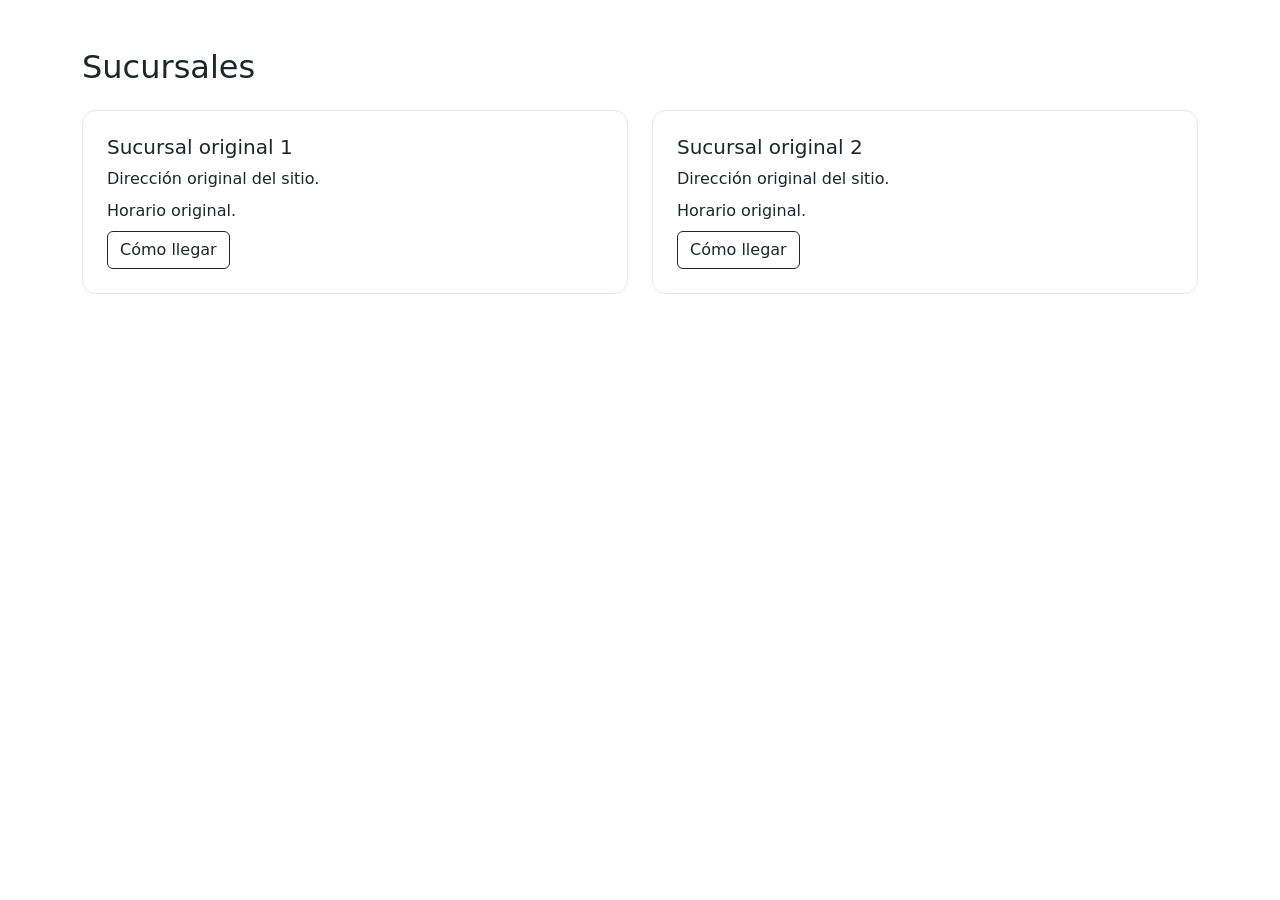
<file: propuesta-usabilidad/05-sucursales.html>
<!doctype html>
<html lang="es">
<head>
  <meta charset="utf-8">
  <meta name="viewport" content="width=device-width, initial-scale=1">
  <title>Propuesta - Sucursales</title>
  <link href="https://cdn.jsdelivr.net/npm/bootstrap@5.3.3/dist/css/bootstrap.min.css" rel="stylesheet">
  <link rel="stylesheet" href="05-sucursales.css">
</head>
<body>
<section class="container py-5" aria-labelledby="sucursales-title">
  <h2 id="sucursales-title" class="mb-4">Sucursales</h2>
  <div class="row g-4">
    <article class="col-md-6">
      <div class="p-4 branch-card h-100">
        <h3 class="h5">Sucursal original 1</h3>
        <p class="mb-2">Dirección original del sitio.</p>
        <p class="mb-2">Horario original.</p>
        <a class="btn btn-outline-dark" href="#" aria-label="Cómo llegar a sucursal 1">Cómo llegar</a>
      </div>
    </article>
    <article class="col-md-6">
      <div class="p-4 branch-card h-100">
        <h3 class="h5">Sucursal original 2</h3>
        <p class="mb-2">Dirección original del sitio.</p>
        <p class="mb-2">Horario original.</p>
        <a class="btn btn-outline-dark" href="#" aria-label="Cómo llegar a sucursal 2">Cómo llegar</a>
      </div>
    </article>
  </div>
</section>
</body>
</html>
</file>
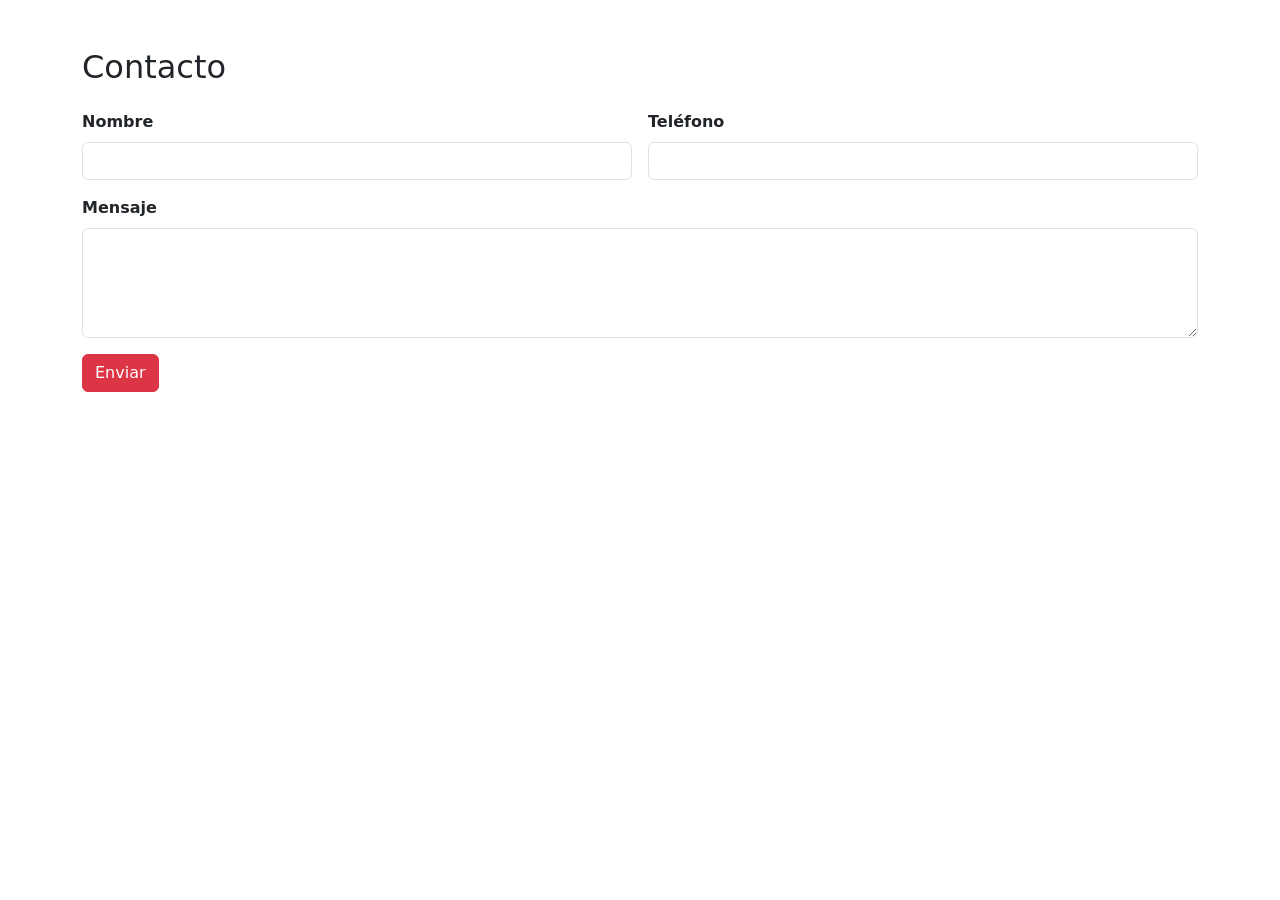
<file: propuesta-usabilidad/06-contacto.html>
<!doctype html>
<html lang="es">
<head>
  <meta charset="utf-8">
  <meta name="viewport" content="width=device-width, initial-scale=1">
  <title>Propuesta - Contacto</title>
  <link href="https://cdn.jsdelivr.net/npm/bootstrap@5.3.3/dist/css/bootstrap.min.css" rel="stylesheet">
  <link rel="stylesheet" href="06-contacto.css">
</head>
<body>
<section class="container py-5" aria-labelledby="contacto-title">
  <h2 id="contacto-title" class="mb-4">Contacto</h2>
  <form class="row g-3" novalidate>
    <div class="col-md-6">
      <label for="nombre" class="form-label">Nombre</label>
      <input type="text" class="form-control" id="nombre" required autocomplete="name">
    </div>
    <div class="col-md-6">
      <label for="telefono" class="form-label">Teléfono</label>
      <input type="tel" class="form-control" id="telefono" required autocomplete="tel">
    </div>
    <div class="col-12">
      <label for="mensaje" class="form-label">Mensaje</label>
      <textarea class="form-control" id="mensaje" rows="4" required></textarea>
    </div>
    <div class="col-12">
      <button class="btn btn-danger" type="submit">Enviar</button>
    </div>
  </form>
</section>
</body>
</html>
</file>
<file: propuesta-usabilidad/05-sucursales.css>
.branch-card {
  border: 1px solid #e5e7eb;
  border-radius: .85rem;
  background: #fff;
}
.branch-card:focus-within { box-shadow: 0 0 0 3px #93c5fd; }
</file>
<file: propuesta-usabilidad/06-contacto.css>
.form-control:focus,
.btn:focus-visible {
  border-color: #2563eb;
  box-shadow: 0 0 0 .2rem rgba(37,99,235,.2);
}
label { font-weight: 600; }
</file>
